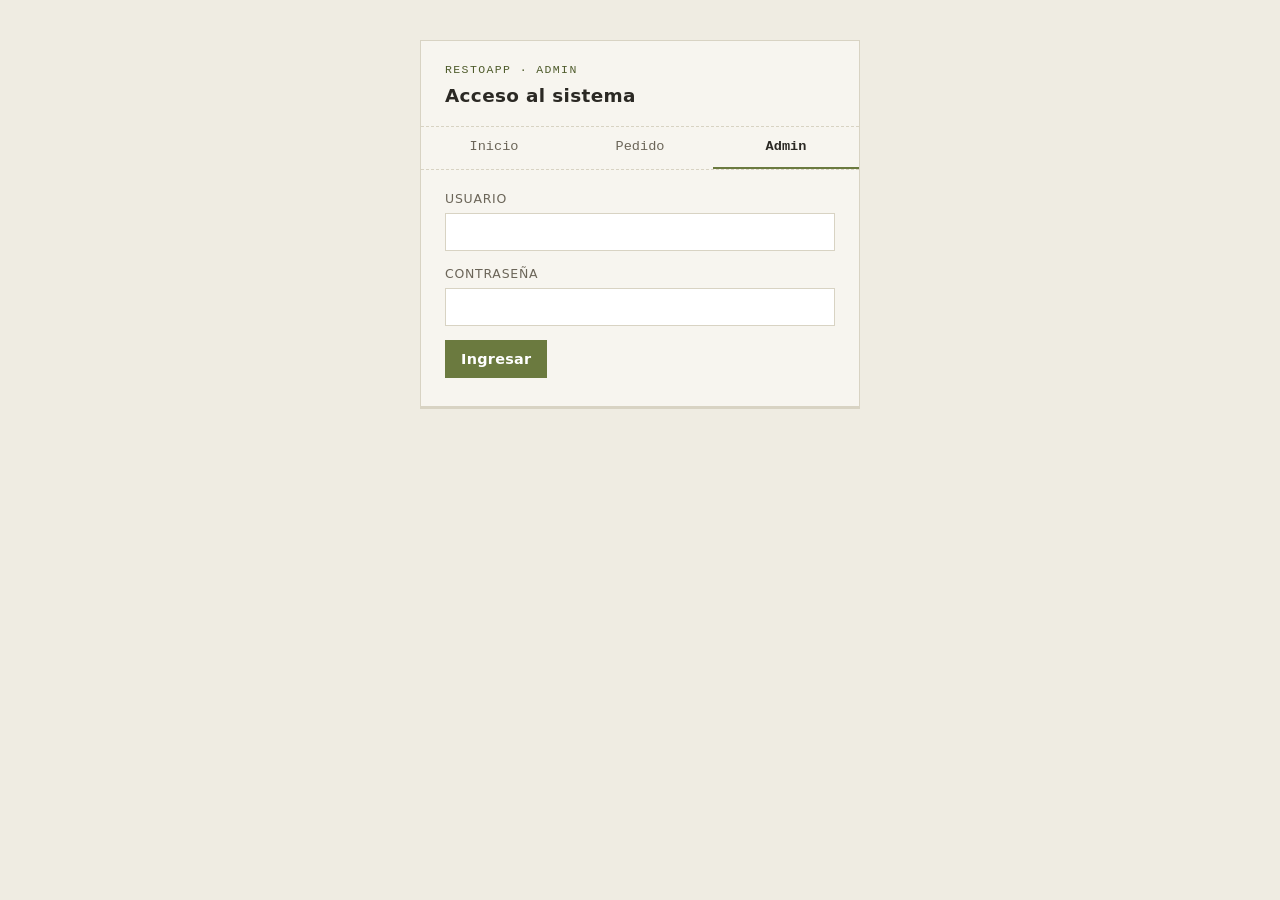
<file: login.html>
<!DOCTYPE html>
<html lang="es">
<head>
  <meta charset="UTF-8">
  <meta name="viewport" content="width=device-width, initial-scale=1.0">
  <title>RestoApp - Acceso administrador</title>
  <link rel="stylesheet" href="styles.css">
</head>
<body>
  <div class="contenedor-principal">
    <div class="ticket-header">
      <span class="eyebrow">RestoApp · Admin</span>
      <h2>Acceso al sistema</h2>
    </div>

    <nav class="tabs">
      <a href="index.html">Inicio</a>
      <a href="pedido.html">Pedido</a>
      <a href="login.html" class="activa">Admin</a>
    </nav>

    <div class="panel">
      <div class="item">
        <span class="etiqueta">Usuario</span>
        <input type="text" id="usuario" autocomplete="username">
      </div>
      <div class="item">
        <span class="etiqueta">Contraseña</span>
        <input type="password" id="contrasena" autocomplete="current-password">
      </div>
      <button id="btnLogin">Ingresar</button>
      <div id="authMsg" class="mensaje"></div>
    </div>
  </div>

  <script type="module" src="loginPage.js"></script>
</body>
</html>
</file>
<file: styles.css>
/* css/styles.css
   Estilo único para toda la MPA (Ejercicio 1).
   Se eliminó .clase_redundante_que_no_se_usa (código muerto) y los estilos
   inline que estaban regados por el HTML original.

   Identidad visual: "comanda de cocina" — papel de ticket, tipografía
   monoespaciada para números/precios (como una impresora de recibos),
   acento oliva/mostaza en vez del típico terracota.
*/

:root {
  --papel: #f7f5ef;
  --papel-oscuro: #efece2;
  --tinta: #2b2924;
  --tinta-suave: #6b6558;
  --acento: #6b7a3f;
  --acento-oscuro: #4f5c2c;
  --alerta: #a4402f;
  --borde: #d8d3c3;
  --fuente-cuerpo: "Segoe UI", system-ui, -apple-system, sans-serif;
  --fuente-mono: "Courier New", ui-monospace, monospace;
}

* {
  box-sizing: border-box;
}

body {
  font-family: var(--fuente-cuerpo);
  background: var(--papel-oscuro);
  color: var(--tinta);
  margin: 0;
  padding: 40px 16px;
  line-height: 1.5;
}

.contenedor-principal {
  width: 100%;
  max-width: 440px;
  margin: 0 auto;
  background: var(--papel);
  border: 1px solid var(--borde);
  box-shadow: 0 2px 0 var(--borde);
}

.ticket-header {
  padding: 20px 24px 16px;
  border-bottom: 1px dashed var(--borde);
}

.ticket-header h1,
.ticket-header h2 {
  margin: 0;
  font-size: 1.15rem;
  letter-spacing: 0.02em;
}

.ticket-header .eyebrow {
  display: block;
  font-family: var(--fuente-mono);
  font-size: 0.72rem;
  color: var(--acento-oscuro);
  text-transform: uppercase;
  letter-spacing: 0.12em;
  margin-bottom: 4px;
}

nav.tabs {
  display: flex;
  gap: 0;
  border-bottom: 1px dashed var(--borde);
}

nav.tabs a {
  flex: 1;
  text-align: center;
  padding: 10px 8px;
  font-size: 0.85rem;
  text-decoration: none;
  color: var(--tinta-suave);
  font-family: var(--fuente-mono);
}

nav.tabs a.activa {
  color: var(--tinta);
  border-bottom: 2px solid var(--acento);
  font-weight: bold;
}

#form,
.panel {
  padding: 20px 24px;
}

.item {
  margin-bottom: 14px;
  display: flex;
  flex-direction: column;
  gap: 4px;
}

.item label,
.item .etiqueta {
  font-size: 0.78rem;
  color: var(--tinta-suave);
  text-transform: uppercase;
  letter-spacing: 0.06em;
}

input,
select {
  font-family: var(--fuente-mono);
  font-size: 0.95rem;
  padding: 9px 10px;
  border: 1px solid var(--borde);
  background: #fff;
  color: var(--tinta);
}

input:focus,
select:focus {
  outline: 2px solid var(--acento);
  outline-offset: 1px;
}

button {
  font-family: var(--fuente-cuerpo);
  font-size: 0.9rem;
  font-weight: 600;
  border: none;
  padding: 11px 16px;
  cursor: pointer;
  background: var(--acento);
  color: #fff;
  letter-spacing: 0.02em;
}

button:hover {
  background: var(--acento-oscuro);
}

button.secundario {
  background: transparent;
  color: var(--tinta-suave);
  border: 1px solid var(--borde);
}

button.secundario:hover {
  background: var(--papel-oscuro);
  color: var(--tinta);
}

button:disabled {
  opacity: 0.5;
  cursor: not-allowed;
}

#res,
.resultado {
  margin: 0 24px 20px;
  padding: 14px 16px;
  background: var(--papel-oscuro);
  border: 1px dashed var(--borde);
  font-family: var(--fuente-mono);
  font-size: 0.88rem;
  white-space: pre-line;
}

.resultado:empty {
  display: none;
}

.mensaje {
  margin-top: 8px;
  font-size: 0.85rem;
  font-family: var(--fuente-mono);
}

.mensaje.error {
  color: var(--alerta);
}

.mensaje.exito {
  color: var(--acento-oscuro);
}

.pie {
  padding: 14px 24px;
  border-top: 1px dashed var(--borde);
  font-size: 0.75rem;
  color: var(--tinta-suave);
  display: flex;
  justify-content: space-between;
  align-items: center;
}

.pie a {
  color: var(--tinta-suave);
}

/* --- Carrito de pedido --- */
.carrito {
  border-top: 1px dashed var(--borde);
}

.fila-carrito {
  display: grid;
  grid-template-columns: 1fr auto auto;
  gap: 10px;
  align-items: center;
  padding: 6px 0;
  font-family: var(--fuente-mono);
  font-size: 0.85rem;
  border-bottom: 1px dotted var(--borde);
}

.fila-carrito .quitar {
  background: transparent;
  color: var(--alerta);
  border: none;
  padding: 0 4px;
  font-size: 1rem;
  line-height: 1;
}

.fila-carrito .quitar:hover {
  background: transparent;
  text-decoration: underline;
}

.vacio {
  color: var(--tinta-suave);
  font-size: 0.85rem;
  font-style: italic;
  margin: 8px 0;
}

.fila-total {
  display: flex;
  justify-content: space-between;
  font-family: var(--fuente-mono);
  font-size: 0.85rem;
  padding: 3px 0;
  color: var(--tinta-suave);
}

.fila-total-final {
  color: var(--tinta);
  font-weight: bold;
  border-top: 1px dashed var(--borde);
  margin-top: 4px;
  padding-top: 6px;
  font-size: 0.95rem;
}

/* --- Listas de administración (menú y pedidos) --- */
.lista-admin {
  display: flex;
  flex-direction: column;
  gap: 8px;
  margin-top: 10px;
}

.fila-admin {
  display: grid;
  grid-template-columns: 1fr auto auto auto;
  gap: 8px;
  align-items: center;
  padding: 8px 10px;
  background: var(--papel-oscuro);
  border: 1px solid var(--borde);
  font-size: 0.85rem;
}

.fila-admin input[type="number"] {
  width: 90px;
  padding: 5px 6px;
}

.fila-admin .btn-mini {
  padding: 6px 10px;
  font-size: 0.78rem;
}

.fila-admin .btn-mini.eliminar {
  background: var(--alerta);
}

.fila-admin .btn-mini.eliminar:hover {
  background: #7e2f22;
}

.tarjeta-pedido {
  padding: 12px 14px;
  background: var(--papel-oscuro);
  border: 1px solid var(--borde);
  font-size: 0.85rem;
}

.tarjeta-pedido header {
  display: flex;
  justify-content: space-between;
  align-items: center;
  font-family: var(--fuente-mono);
  margin-bottom: 6px;
}

.tarjeta-pedido ul {
  margin: 0 0 8px;
  padding-left: 18px;
}

.badge {
  font-family: var(--fuente-mono);
  font-size: 0.7rem;
  text-transform: uppercase;
  letter-spacing: 0.05em;
  padding: 2px 8px;
  border: 1px solid var(--borde);
}

.badge.pendiente {
  color: var(--alerta);
  border-color: var(--alerta);
}

.badge.entregado {
  color: var(--acento-oscuro);
  border-color: var(--acento);
}
</file>
